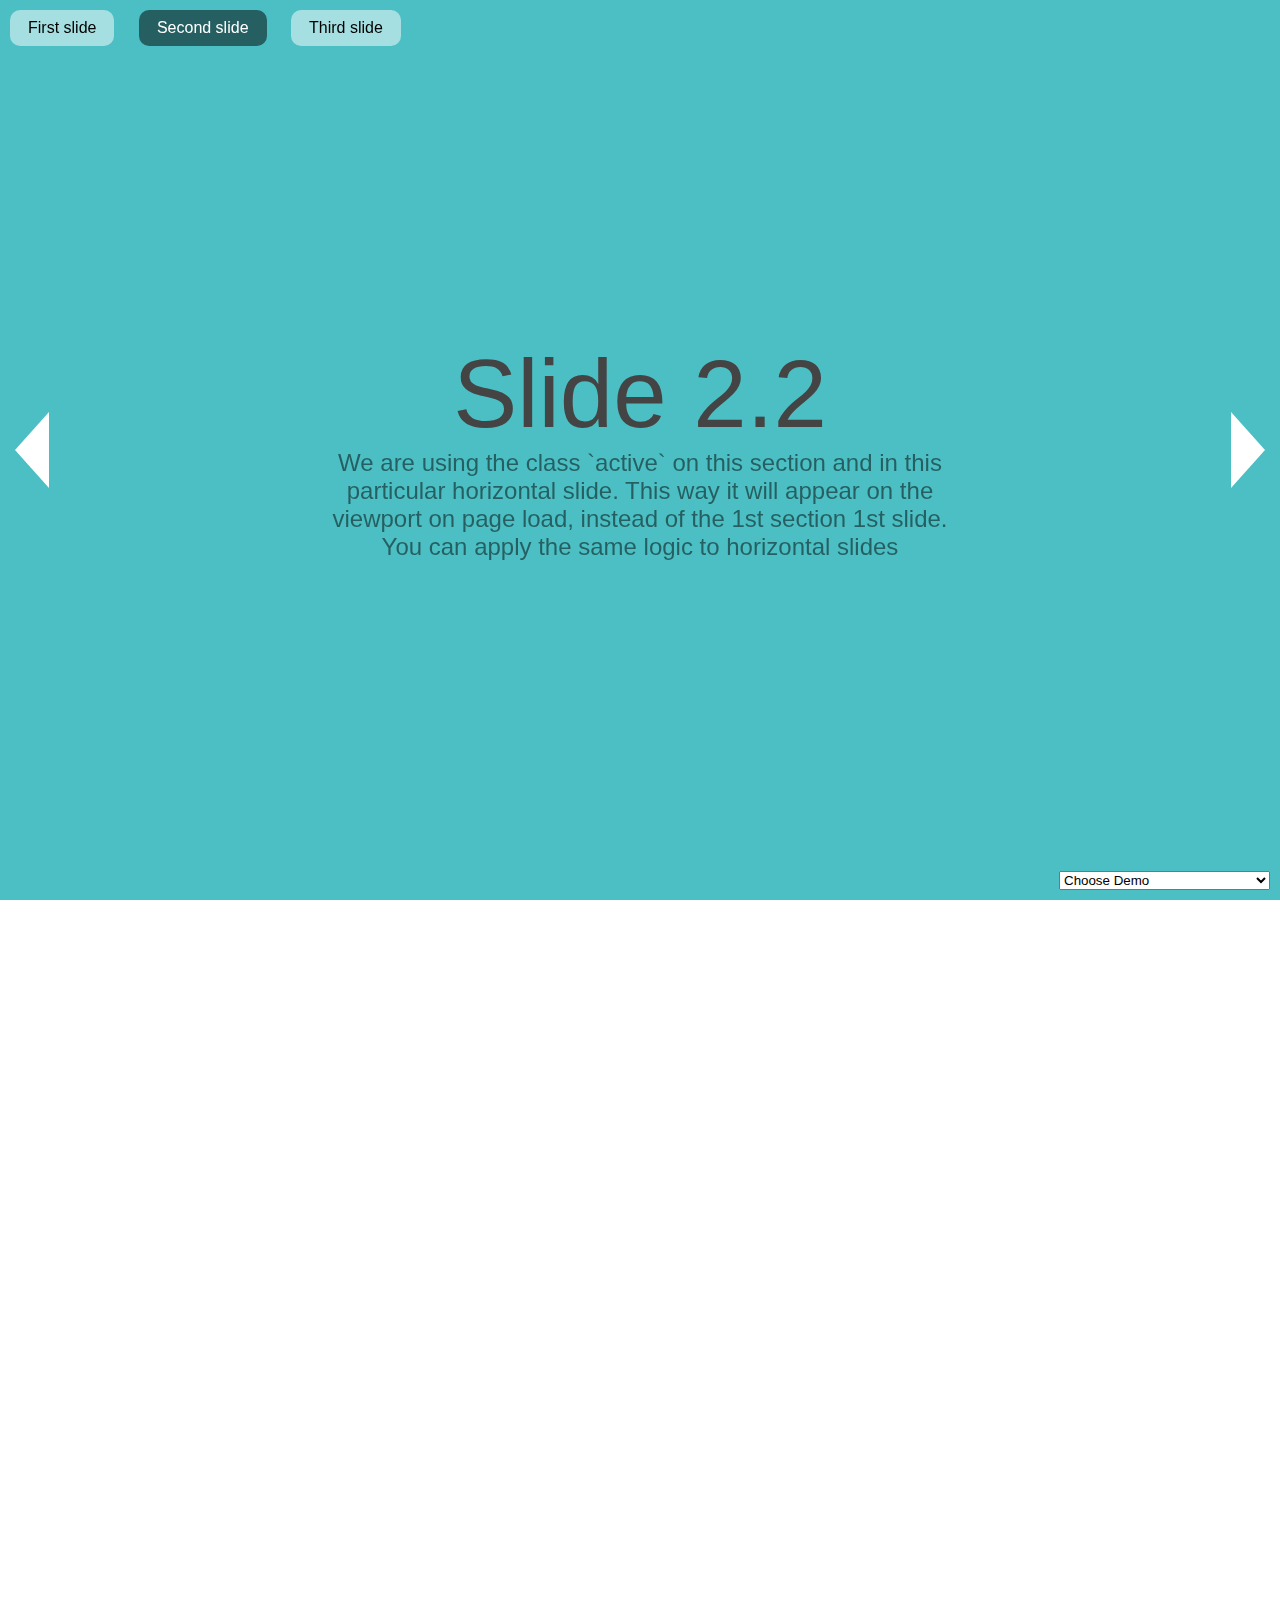
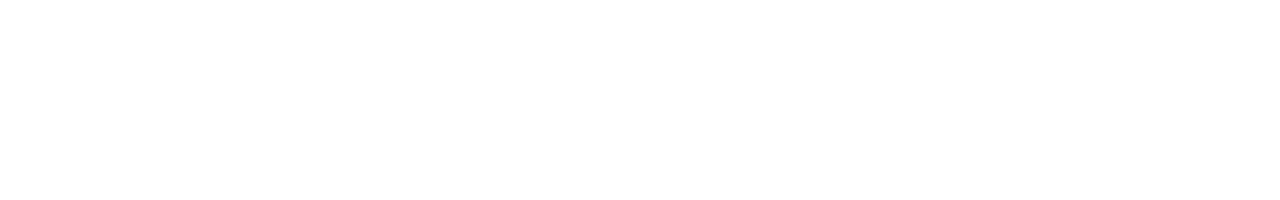
<file: assets/js/fullPage.js-master/examples/active-slide.html>
<!DOCTYPE html>
<html xmlns="http://www.w3.org/1999/xhtml">

<head>
    <meta http-equiv="Content-Type" content="text/html; charset=utf-8" />
    <title>Active Slide - fullPage.js</title>
    <meta name="author" content="Matthew Howell" />
    <meta name="description" content="fullPage continuous scrolling demo." />
    <meta name="keywords"  content="fullpage,jquery,demo,scroll,loop,continuous" />
    <meta name="Resource-type" content="Document" />


    <link rel="stylesheet" type="text/css" href="../dist/fullpage.css" />
    <link rel="stylesheet" type="text/css" href="examples.css" />

    <!--[if IE]>
        <script type="text/javascript">
             var console = { log: function() {} };
        </script>
    <![endif]-->
</head>
<body>

<ul id="menu">
    <li data-menuanchor="firstPage" class="active"><a href="#firstPage">First slide</a></li>
    <li data-menuanchor="secondPage"><a href="#secondPage">Second slide</a></li>
    <li data-menuanchor="3rdPage"><a href="#3rdPage">Third slide</a></li>
</ul>


<select id="demosMenu">
  <option selected>Choose Demo</option>
  <option id="jquery-adapter">jQuery adapter</option>
  <option id="active-slide">Active section and slide</option>
  <option id="auto-height">Auto height</option>
  <option id="autoplay-video-and-audio">Autoplay Video and Audio</option>
  <option id="backgrounds">Background images</option>
  <option id="backgrounds-fixed">Fixed fullscreen backgrounds</option>
  <option id="background-video">Background video</option>
  <option id="callbacks-v2-compatible">Callbacks version 2</option>
  <option id="callbacks-v3">Callbacks version 3</option>
  <option id="continuous-horizontal">Continuous horizontal</option>
  <option id="continuous-vertical">Continuous vertical</option>
  <option id="parallax">Parallax</option>
  <option id="css3">CSS3</option>
  <option id="drag-and-move">Drag And Move</option>
  <option id="easing">Easing</option>
  <option id="fading-effect">Fading Effect</option>
  <option id="fixed-headers">Fixed headers</option>
  <option id="gradient-backgrounds">Gradient backgrounds</option>
  <option id="interlocked-slides">Interlocked Slides</option>
  <option id="looping">Looping</option>
  <option id="methods">Methods</option>
  <option id="navigation-vertical">Vertical navigation dots</option>
  <option id="navigation-horizontal">Horizontal navigation dots</option>
  <option id="navigation-tooltips">Navigation tooltips</option>
  <option id="no-anchor">No anchor links</option>
  <option id="normal-scroll">Normal scrolling</option>
  <option id="normalScrollElements">Normal scroll elements</option>
  <option id="offset-sections">Offset sections</option>
  <option id="one-section">One single section</option>
  <option id="reset-sliders">Reset sliders</option>
  <option id="responsive-auto-height">Responsive Auto Height</option>
  <option id="responsive-height">Responsive Height</option>
  <option id="responsive-width">Responsive Width</option>
  <option id="responsive-slides">Responsive Slides</option>
  <option id="scrollBar">Scroll bar enabled</option>
  <option id="scroll-horizontally">Scroll horizontally</option>
  <option id="scrollOverflow">Scroll inside sections and slides</option>
  <option id="scrollOverflow-reset">ScrollOverflow Reset</option>
  <option id="lazy-load">Lazy load</option>
  <option id="scrolling-speed">Scrolling speed</option>
  <option id="trigger-animations">Trigger animations</option>
  <option id="vue-fullpage">Vue-fullpage component</option>
</select>

<div id="fullpage">
    <div class="section " id="section0">
        <h1>Section 1</h1>
    </div>
    <div class="section active" id="section1">
        <div class="slide" id="slide1">
            <div class="intro">
                <h1>Slide 2.1</h1>
                <iframe data-src="auto-height.html"></iframe>
            </div>
        </div>
        <div class="slide active" id="slide2">
            <div class="intro">
                <h1>Slide 2.2</h1>
                <p>
                    We are using the class `active` on this section and in this particular horizontal slide. This way it will appear on the viewport on page load, instead of the 1st section 1st slide.
                </p>
                <p>You can apply the same logic to horizontal slides</p>
            </div>
        </div>
        <div class="slide" id="slide3">
            <h1>Slide 2.3</h1>
        </div>

    </div>
    <div class="section" id="section2">
        <div class="intro">
            <h1>Section 3</h1>
        </div>
    </div>
</div>

<script type="text/javascript" src="../dist/fullpage.js"></script>
<script type="text/javascript" src="examples.js"></script>
<script type="text/javascript">
    var myFullpage = new fullpage('#fullpage', {
        sectionsColor: ['#1bbc9b', '#4BBFC3', '#7BAABE', 'whitesmoke', '#ccddff'],
        anchors: ['firstPage', 'secondPage', '3rdPage', '4thpage', 'lastPage'],
        menu: '#menu',
        lazyLoad: true
    });
</script>

</body>
</html>
</file>
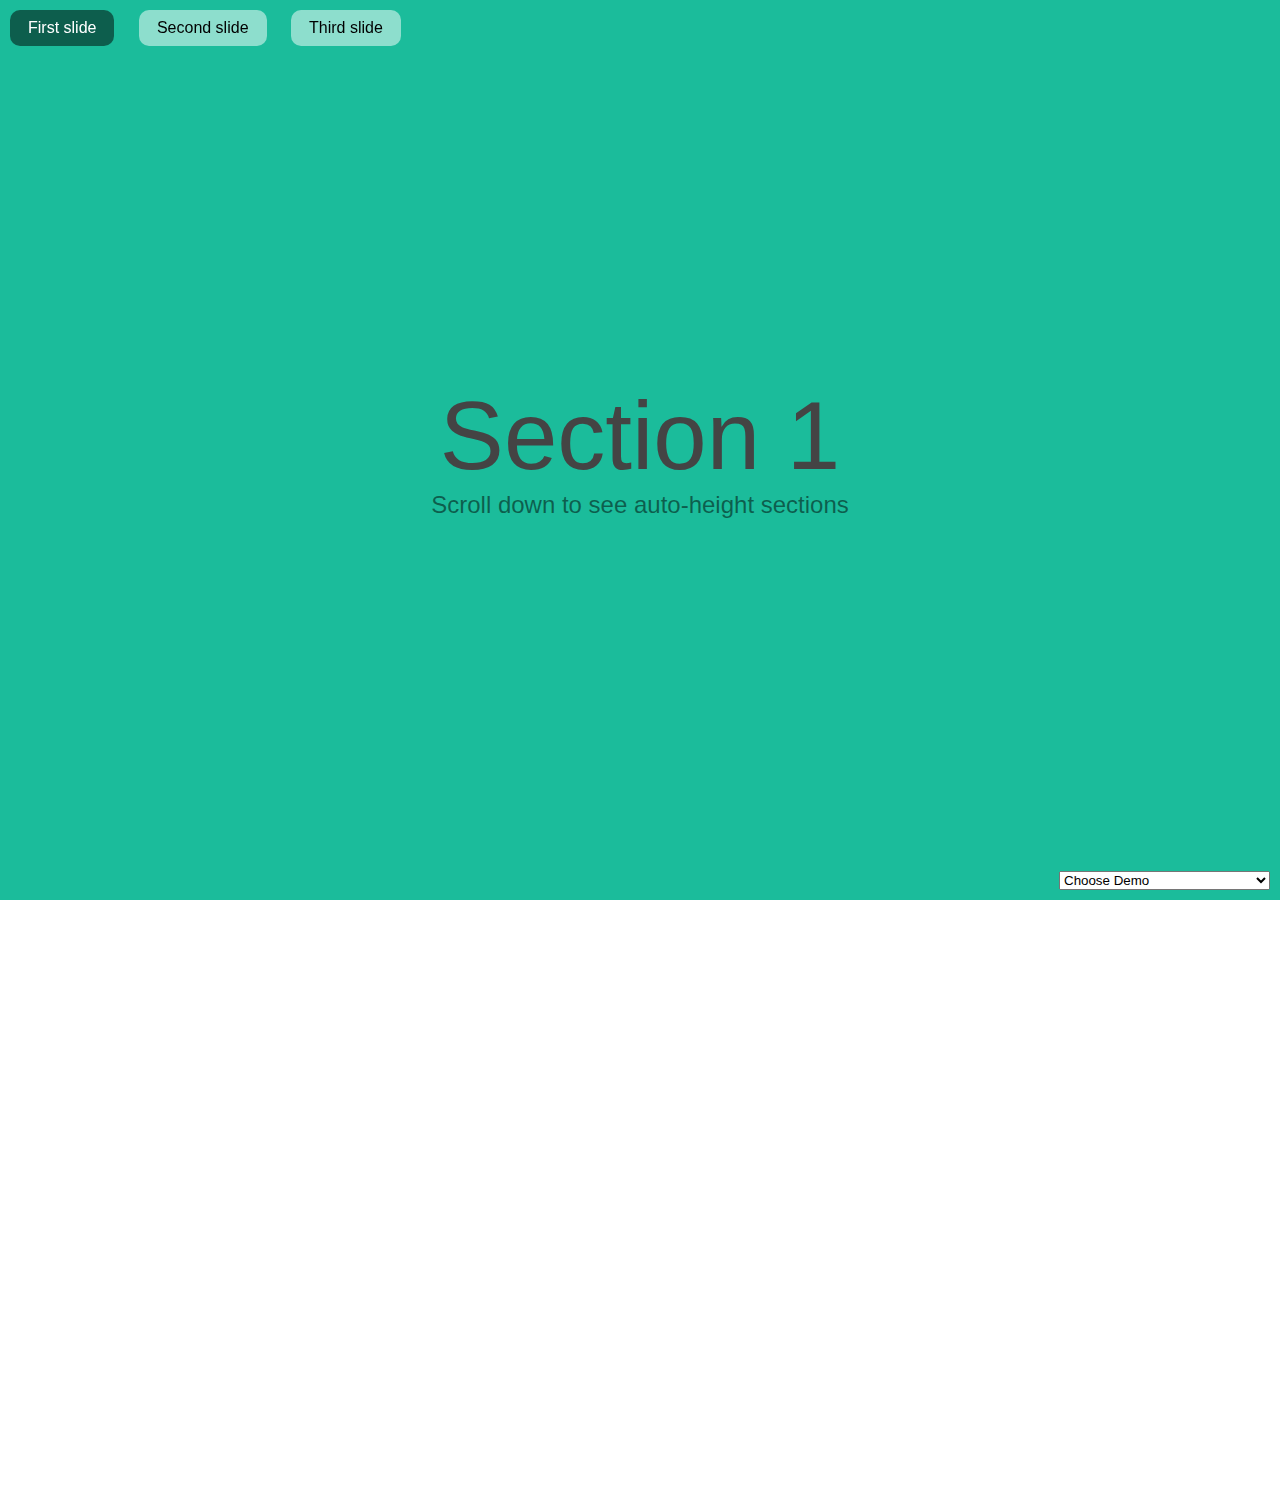
<file: assets/js/fullPage.js-master/examples/auto-height.html>
<!DOCTYPE html>
<html xmlns="http://www.w3.org/1999/xhtml">

<head>
    <meta http-equiv="Content-Type" content="text/html; charset=utf-8" />
    <title>Auto-height - fullPage.js</title>
    <meta name="author" content="Alvaro Trigo Lopez" />
    <meta name="description" content="fullPage auto-height example." />
    <meta name="keywords"  content="fullpage,jquery,demo,screen,fullscreen,auto-height,full-screen" />
    <meta name="Resource-type" content="Document" />


    <link rel="stylesheet" type="text/css" href="../dist/fullpage.css" />
    <link rel="stylesheet" type="text/css" href="examples.css" />

    <!--[if IE]>
        <script type="text/javascript">
             var console = { log: function() {} };
        </script>
    <![endif]-->

    <style>
      .myContent{
        height: 300px;
      }
    </style>

</head>
<body>

<select id="demosMenu">
  <option selected>Choose Demo</option>
  <option id="jquery-adapter">jQuery adapter</option>
  <option id="active-slide">Active section and slide</option>
  <option id="auto-height">Auto height</option>
  <option id="autoplay-video-and-audio">Autoplay Video and Audio</option>
  <option id="backgrounds">Background images</option>
  <option id="backgrounds-fixed">Fixed fullscreen backgrounds</option>
  <option id="background-video">Background video</option>
  <option id="callbacks-v2-compatible">Callbacks version 2</option>
  <option id="callbacks-v3">Callbacks version 3</option>
  <option id="continuous-horizontal">Continuous horizontal</option>
  <option id="continuous-vertical">Continuous vertical</option>
  <option id="parallax">Parallax</option>
  <option id="css3">CSS3</option>
  <option id="drag-and-move">Drag And Move</option>
  <option id="easing">Easing</option>
  <option id="fading-effect">Fading Effect</option>
  <option id="fixed-headers">Fixed headers</option>
  <option id="gradient-backgrounds">Gradient backgrounds</option>
  <option id="interlocked-slides">Interlocked Slides</option>
  <option id="looping">Looping</option>
  <option id="methods">Methods</option>
  <option id="navigation-vertical">Vertical navigation dots</option>
  <option id="navigation-horizontal">Horizontal navigation dots</option>
  <option id="navigation-tooltips">Navigation tooltips</option>
  <option id="no-anchor">No anchor links</option>
  <option id="normal-scroll">Normal scrolling</option>
  <option id="normalScrollElements">Normal scroll elements</option>
  <option id="offset-sections">Offset sections</option>
  <option id="one-section">One single section</option>
  <option id="reset-sliders">Reset sliders</option>
  <option id="responsive-auto-height">Responsive Auto Height</option>
  <option id="responsive-height">Responsive Height</option>
  <option id="responsive-width">Responsive Width</option>
  <option id="responsive-slides">Responsive Slides</option>
  <option id="scrollBar">Scroll bar enabled</option>
  <option id="scroll-horizontally">Scroll horizontally</option>
  <option id="scrollOverflow">Scroll inside sections and slides</option>
  <option id="scrollOverflow-reset">ScrollOverflow Reset</option>
  <option id="lazy-load">Lazy load</option>
  <option id="scrolling-speed">Scrolling speed</option>
  <option id="trigger-animations">Trigger animations</option>
  <option id="vue-fullpage">Vue-fullpage component</option>
</select>


<ul id="menu">
  <li data-menuanchor="anchor1"><a href="#anchor1">First slide</a></li>
  <li data-menuanchor="anchor2"><a href="#anchor2">Second slide</a></li>
  <li data-menuanchor="anchor3"><a href="#anchor3">Third slide</a></li>
</ul>

<div id="fullpage">
    <div class="section" id="section0">
        <div class="intro">
          <h1>Section 1</h1>
          <p>Scroll down to see auto-height sections</p>
        </div>
    </div>
    <div class="section fp-auto-height" id="section1">
        <div class="slide" id="slide1">
          <div class="myContent">
              <h1>Section 2</h1>
            </div>
        </div>
        <div class="slide" id="slide2">
            <h1>Section 2.2</h1>
        </div>
    </div>
    <div class="section fp-auto-height" id="section2">
        <div class="myContent">
          <h1>Section 3</h1>
        </div>
    </div>
</div>

<script type="text/javascript" src="../dist/fullpage.js"></script>
<script type="text/javascript" src="examples.js"></script>

<script type="text/javascript">
  var myFullpage = new fullpage('#fullpage', {
      verticalCentered: true,
      anchors: ['anchor1', 'anchor2', 'anchor3'],
      menu: '#menu',
      sectionsColor: ['#1bbc9b', '#4BBFC3', '#7BAABE']
  });
</script>
</body>
</html>
</file>
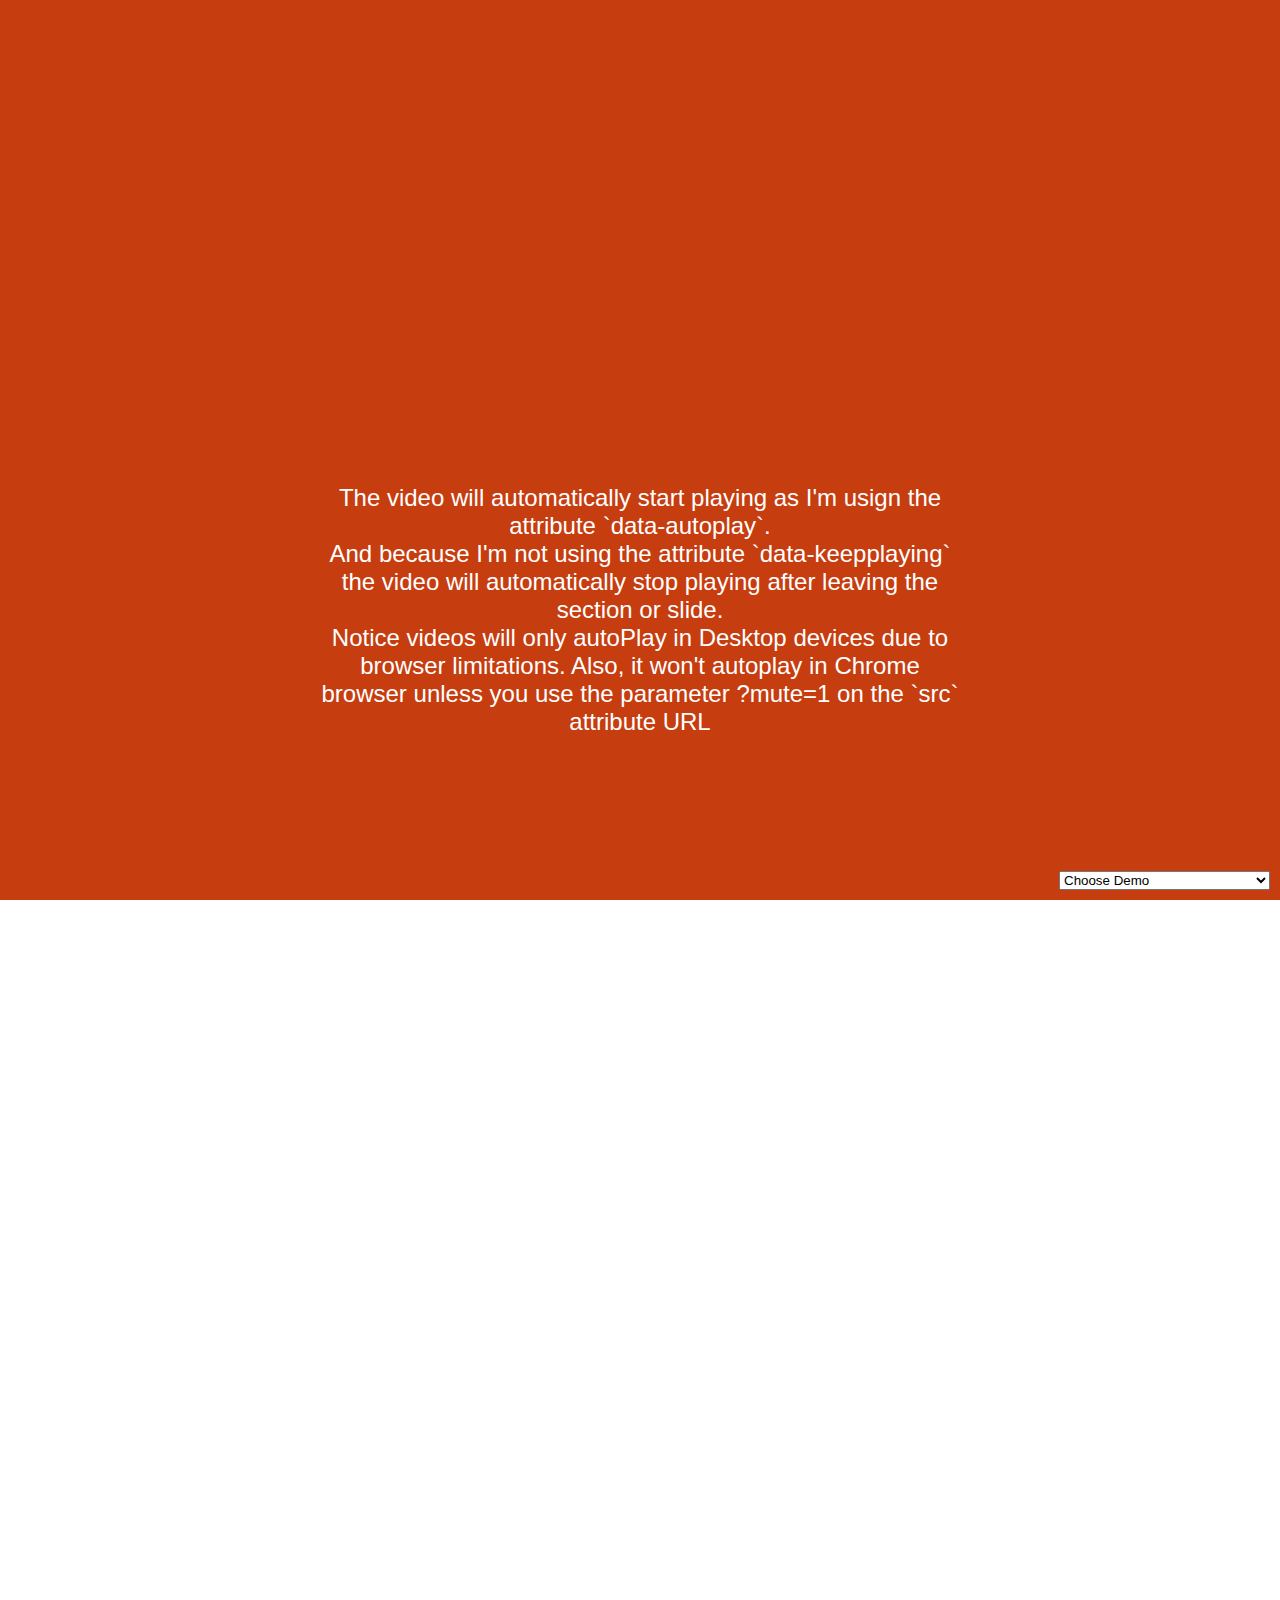
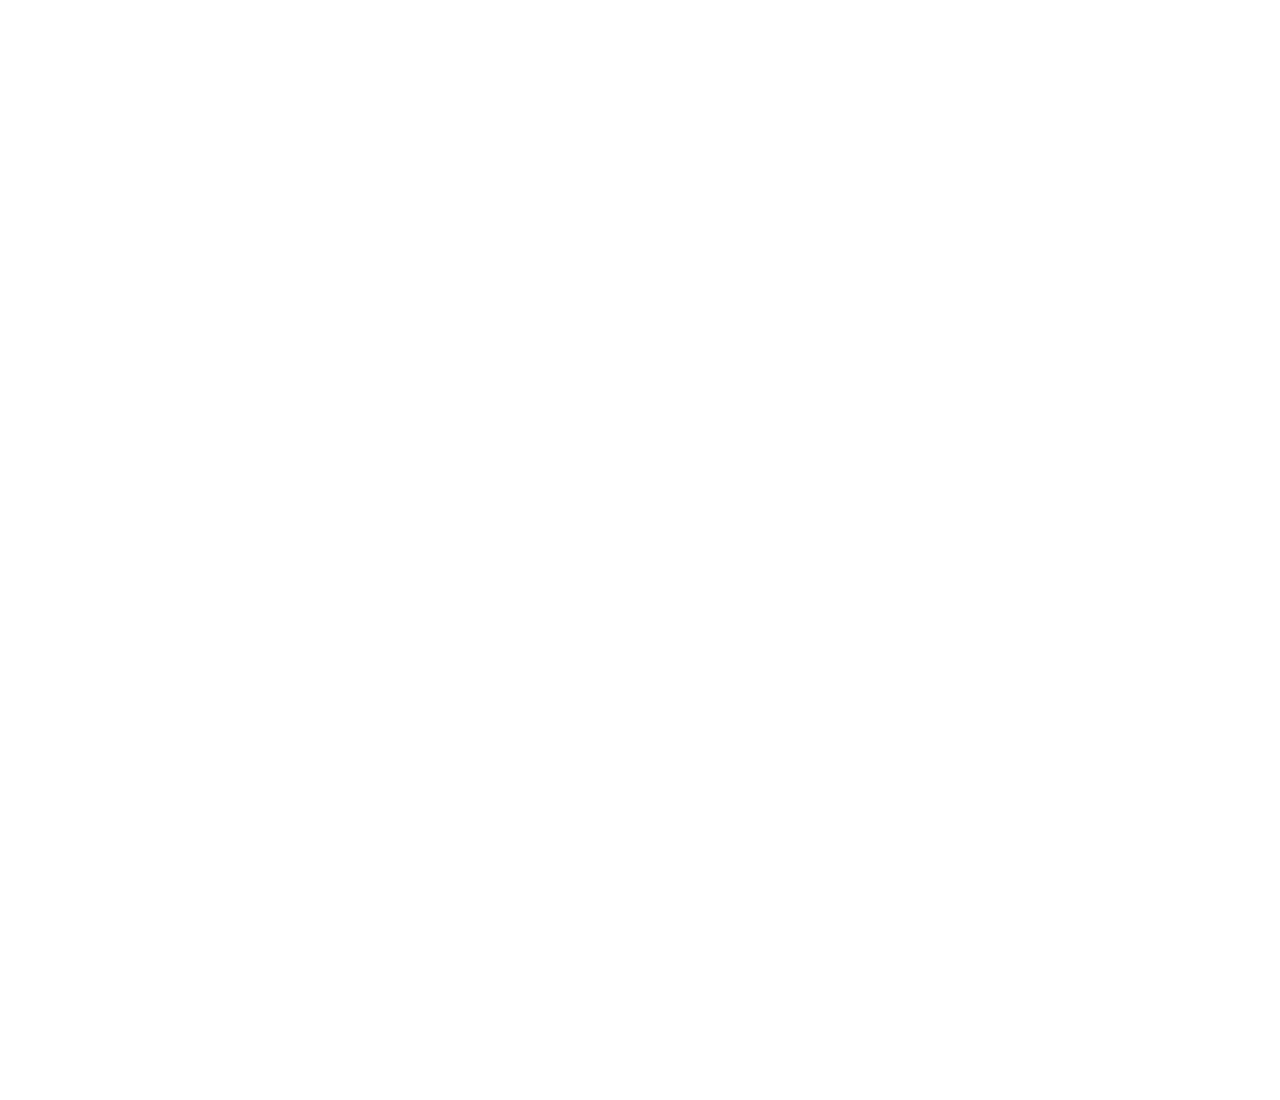
<file: assets/js/fullPage.js-master/examples/autoplay-video-and-audio.html>
<!DOCTYPE html>
<html xmlns="http://www.w3.org/1999/xhtml">

<head>
    <meta http-equiv="Content-Type" content="text/html; charset=utf-8" />
    <title>Autoplay / pause media - fullPage.js</title>
    <meta name="author" content="Alvaro Trigo Lopez" />
    <meta name="description" content="fullPage full-screen autoplay videos and audio." />
    <meta name="keywords"  content="fullpage,jquery,demo,autoplay,video,audio,html5,paluse" />
    <meta name="Resource-type" content="Document" />

    <link rel="stylesheet" type="text/css" href="../dist/fullpage.css" />
    <link rel="stylesheet" type="text/css" href="examples.css" />
    <style>
    .intro p{
        color: #fff;
    }
    </style>

    <!--[if IE]>
        <script type="text/javascript">
             var console = { log: function() {} };
        </script>
    <![endif]-->
</head>
<body>

<select id="demosMenu">
  <option selected>Choose Demo</option>
  <option id="jquery-adapter">jQuery adapter</option>
  <option id="active-slide">Active section and slide</option>
  <option id="auto-height">Auto height</option>
  <option id="autoplay-video-and-audio">Autoplay Video and Audio</option>
  <option id="backgrounds">Background images</option>
  <option id="backgrounds-fixed">Fixed fullscreen backgrounds</option>
  <option id="background-video">Background video</option>
  <option id="callbacks-v2-compatible">Callbacks version 2</option>
  <option id="callbacks-v3">Callbacks version 3</option>
  <option id="continuous-horizontal">Continuous horizontal</option>
  <option id="continuous-vertical">Continuous vertical</option>
  <option id="parallax">Parallax</option>
  <option id="css3">CSS3</option>
  <option id="drag-and-move">Drag And Move</option>
  <option id="easing">Easing</option>
  <option id="fading-effect">Fading Effect</option>
  <option id="fixed-headers">Fixed headers</option>
  <option id="gradient-backgrounds">Gradient backgrounds</option>
  <option id="interlocked-slides">Interlocked Slides</option>
  <option id="looping">Looping</option>
  <option id="methods">Methods</option>
  <option id="navigation-vertical">Vertical navigation dots</option>
  <option id="navigation-horizontal">Horizontal navigation dots</option>
  <option id="navigation-tooltips">Navigation tooltips</option>
  <option id="no-anchor">No anchor links</option>
  <option id="normal-scroll">Normal scrolling</option>
  <option id="normalScrollElements">Normal scroll elements</option>
  <option id="offset-sections">Offset sections</option>
  <option id="one-section">One single section</option>
  <option id="reset-sliders">Reset sliders</option>
  <option id="responsive-auto-height">Responsive Auto Height</option>
  <option id="responsive-height">Responsive Height</option>
  <option id="responsive-width">Responsive Width</option>
  <option id="responsive-slides">Responsive Slides</option>
  <option id="scrollBar">Scroll bar enabled</option>
  <option id="scroll-horizontally">Scroll horizontally</option>
  <option id="scrollOverflow">Scroll inside sections and slides</option>
  <option id="scrollOverflow-reset">ScrollOverflow Reset</option>
  <option id="lazy-load">Lazy load</option>
  <option id="scrolling-speed">Scrolling speed</option>
  <option id="trigger-animations">Trigger animations</option>
  <option id="vue-fullpage">Vue-fullpage component</option>
</select>


<div id="fullpage">
    <div class="section intro">
      <iframe width="560" height="315" src="https://www.youtube.com/embed/qiCVPpI9l3M?mute=1" frameborder="0" allowfullscreen data-autoplay></iframe>
      <p>
        The video will automatically start playing as I'm usign the attribute `data-autoplay`.
      </p>
      <p>
        And because I'm not using the attribute `data-keepplaying` the video will automatically stop playing after leaving the section or slide.
      </p>
      <p>
        Notice videos will only autoPlay in Desktop devices due to browser limitations. Also, it won't autoplay in Chrome browser unless you use the parameter ?mute=1 on the `src` attribute URL
      </p>
    </div>
    <div class="section">
        <div class="slide">
          <h1>HTML 5 videos</h1>
          <video loop muted controls="false" data-autoplay>
            <source src="http://www.w3schools.com/html/mov_bbb.mp4" type="video/mp4">
            <source src="http://www.w3schools.com/html/mov_bbb.ogg" type="video/ogg">
          </video>
        </div>
        <div class="slide intro">
          <h1>In slides!</h1>
          <iframe width="560" height="315" src="https://www.youtube.com/embed/qiCVPpI9l3M" frameborder="0" allowfullscreen data-autoplay></iframe>
        </div>
    </div>
    <div class="section">
      <h1>Audio</h1>
      <audio controls="" data-autoplay>
          <source src="imgs/horse.ogg" type="audio/ogg">
          <source src="imgs/horse.mp3" type="audio/mpeg">
          Your browser does not support the audio element.
      </audio>
    </div>
</div>

<script type="text/javascript" src="../dist/fullpage.js"></script>
<script type="text/javascript" src="examples.js"></script>

<script type="text/javascript">
    var myFullpage = new fullpage('#fullpage', {
        sectionsColor: ['#C63D0F', '#1BBC9B', '#7E8F7C'],
        anchors: ['firstPage', 'secondPage', '3rdPage']
    });
</script>

</body>
</html>
</file>
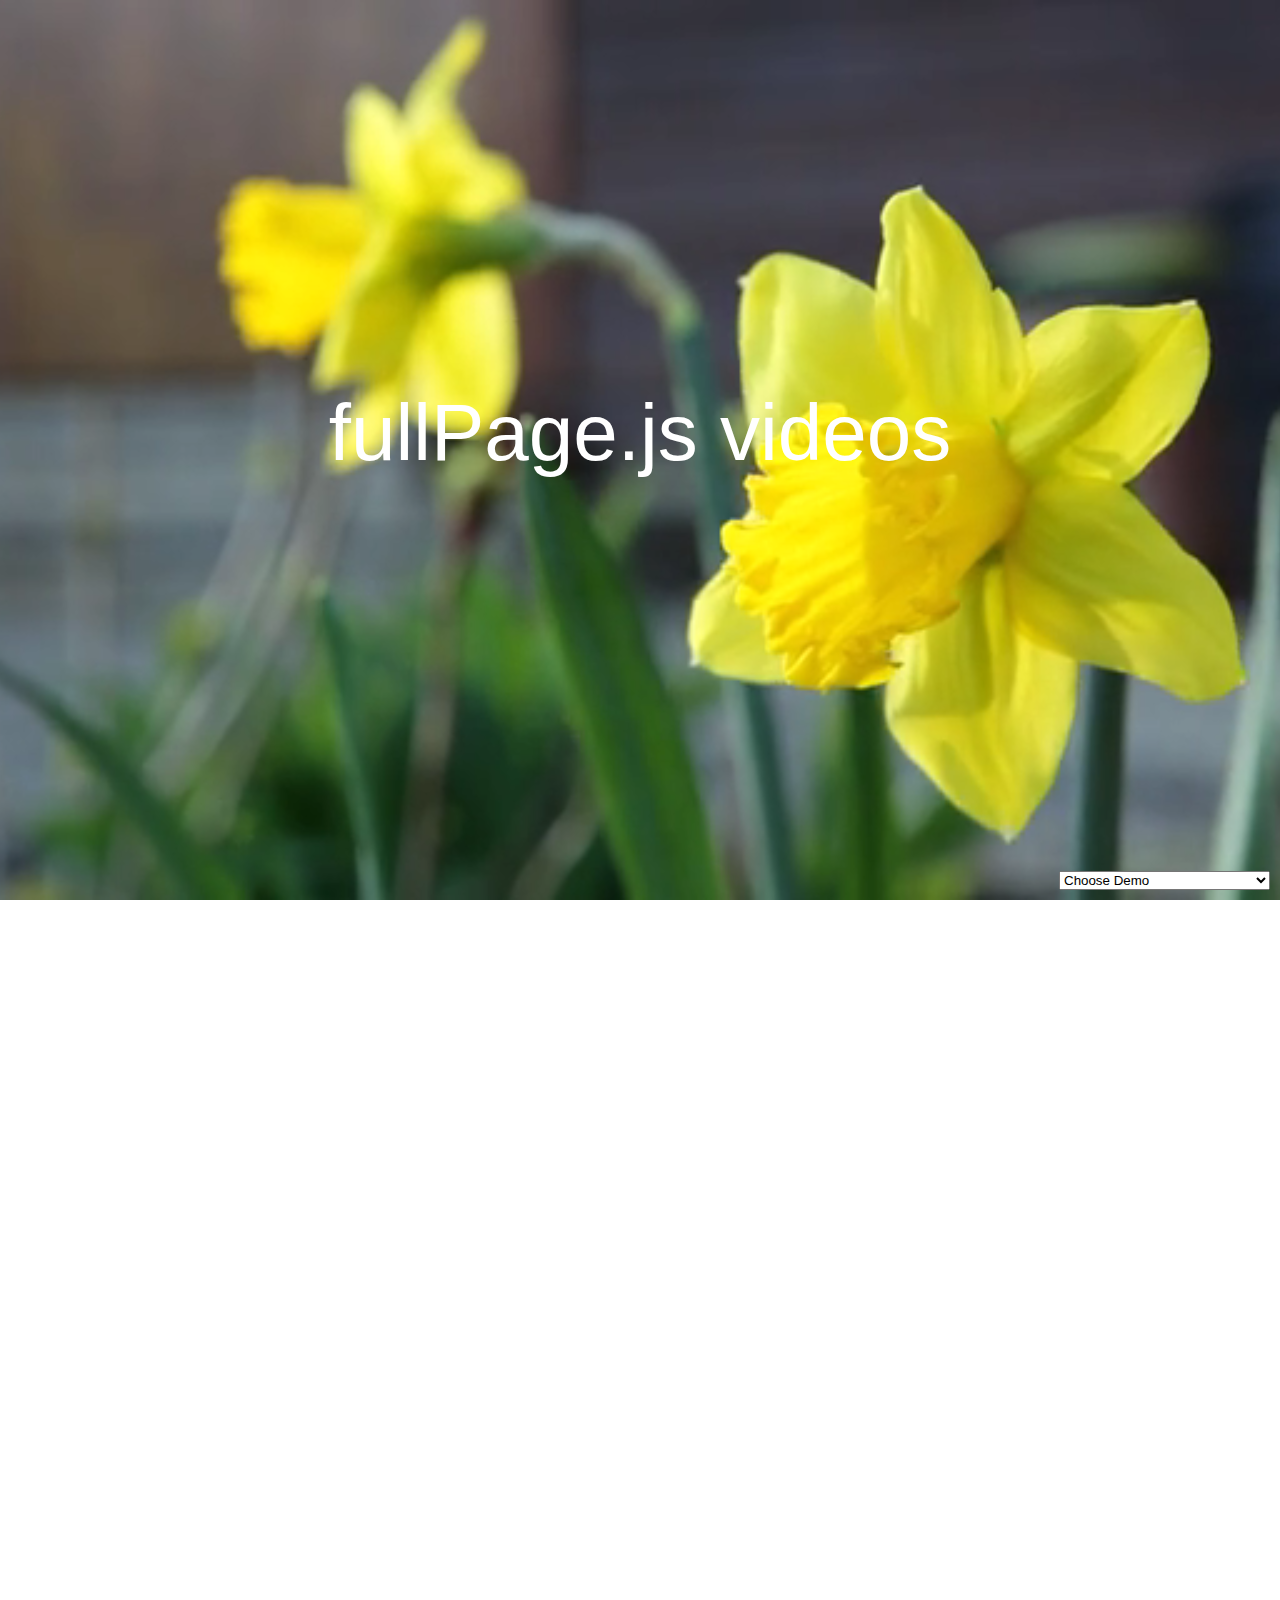
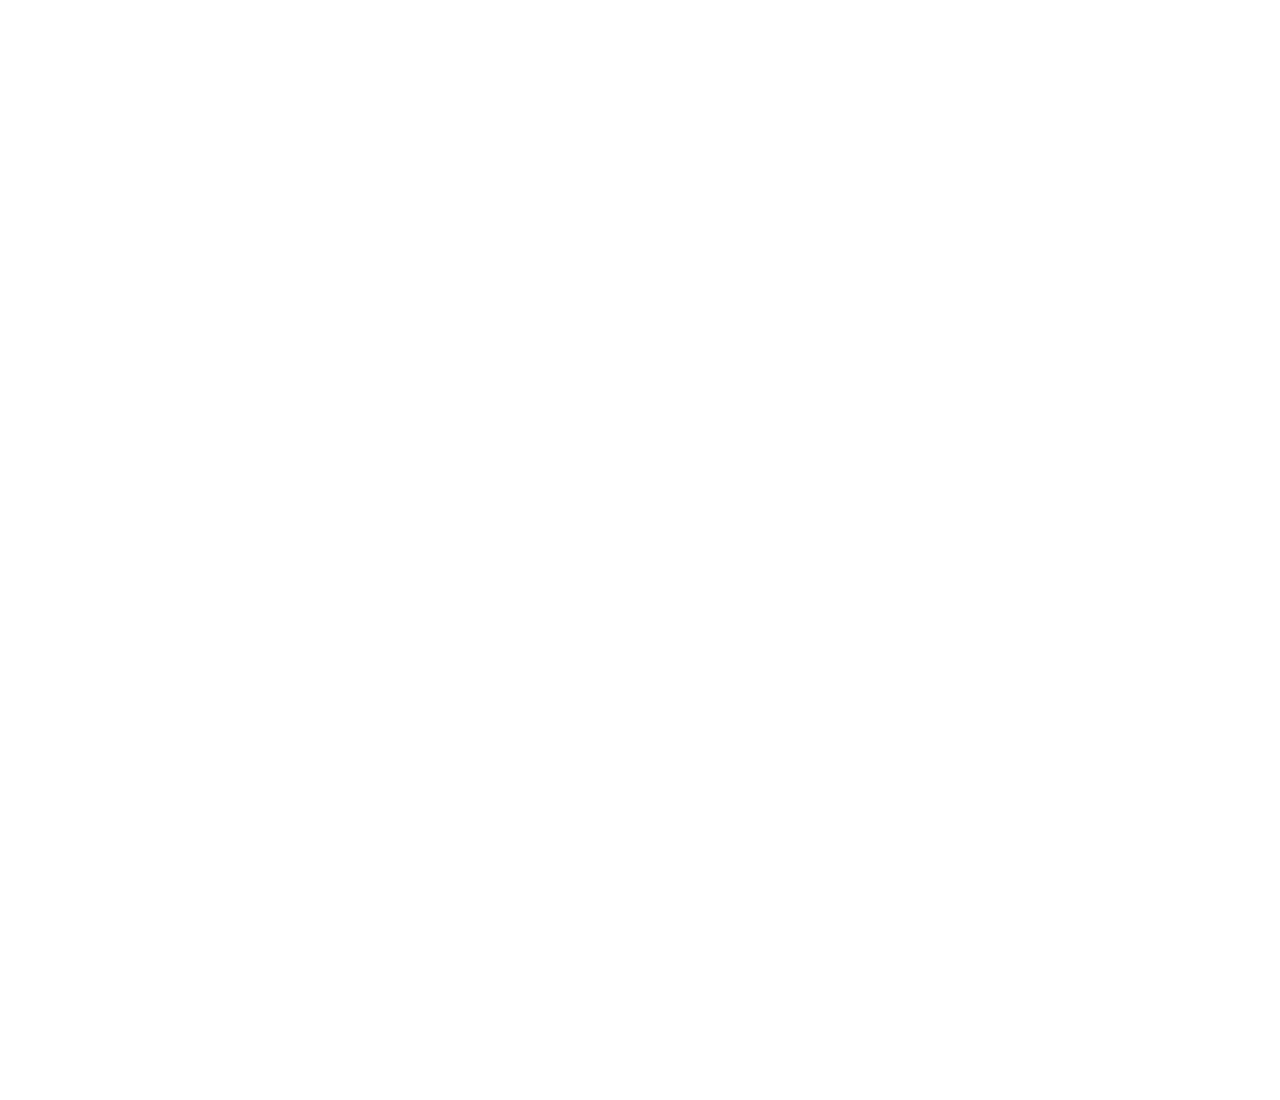
<file: assets/js/fullPage.js-master/examples/background-video.html>
<!DOCTYPE html>
<html xmlns="http://www.w3.org/1999/xhtml">

<head>
	<meta http-equiv="Content-Type" content="text/html; charset=utf-8" />
	<title>Background video - fullPage.js</title>
	<meta name="author" content="Alvaro Trigo Lopez" />
    <meta name="description" content="fullPage full-screen background videos." />
    <meta name="keywords"  content="fullpage,jquery,demo,screen,fullscreen,video,full-screen" />
	<meta name="Resource-type" content="Document" />


	<link rel="stylesheet" type="text/css" href="../dist/fullpage.css" />
	<link rel="stylesheet" type="text/css" href="examples.css" />
	<style>

	/* Style for our header texts
	* --------------------------------------- */
	h1{
		font-size: 5em;
		font-family: arial,helvetica;
		color: #fff;
		margin:0;
		padding:0;
	}

	/* Centered texts in each section
	* --------------------------------------- */
	.section{
		text-align:center;
		overflow: hidden;
	}

	#myVideo{
		position: absolute;
		right: 0;
		bottom: 0;
		top:0;
		right:0;
		width: 100%;
		height: 100%;
		background-size: 100% 100%;
 		background-color: black; /* in case the video doesn't fit the whole page*/
  		background-image: /* our video */;
  		background-position: center center;
  		background-size: contain;
   		object-fit: cover; /*cover video background */
   		z-index:3;
	}



	/* Layer with position absolute in order to have it over the video
	* --------------------------------------- */
	#section0 .layer{
		position: absolute;
		z-index: 4;
		width: 100%;
		left: 0;
		top: 43%;

		/*
		* Preventing flicker on some browsers
		* See http://stackoverflow.com/a/36671466/1081396  or issue #183
		*/
		-webkit-transform: translate3d(0,0,0);
		-ms-transform: translate3d(0,0,0);
		transform: translate3d(0,0,0);
	}

	/*solves problem with overflowing video in Mac with Chrome */
	#section0{
		overflow: hidden;
	}


	/* Bottom menu
	* --------------------------------------- */
	#infoMenu li a {
		color: #fff;
	}


	/* Hiding video controls
	* See: https://css-tricks.com/custom-controls-in-html5-video-full-screen/
	* --------------------------------------- */
	video::-webkit-media-controls {
	  display:none !important;
	}

	</style>

	<!--[if IE]>
		<script type="text/javascript">
			 var console = { log: function() {} };
		</script>
	<![endif]-->
</head>
<body>

<select id="demosMenu">
  <option selected>Choose Demo</option>
  <option id="jquery-adapter">jQuery adapter</option>
  <option id="active-slide">Active section and slide</option>
  <option id="auto-height">Auto height</option>
  <option id="autoplay-video-and-audio">Autoplay Video and Audio</option>
  <option id="backgrounds">Background images</option>
  <option id="backgrounds-fixed">Fixed fullscreen backgrounds</option>
  <option id="background-video">Background video</option>
  <option id="callbacks-v2-compatible">Callbacks version 2</option>
  <option id="callbacks-v3">Callbacks version 3</option>
  <option id="continuous-horizontal">Continuous horizontal</option>
  <option id="continuous-vertical">Continuous vertical</option>
  <option id="parallax">Parallax</option>
  <option id="css3">CSS3</option>
  <option id="drag-and-move">Drag And Move</option>
  <option id="easing">Easing</option>
  <option id="fading-effect">Fading Effect</option>
  <option id="fixed-headers">Fixed headers</option>
  <option id="gradient-backgrounds">Gradient backgrounds</option>
  <option id="interlocked-slides">Interlocked Slides</option>
  <option id="looping">Looping</option>
  <option id="methods">Methods</option>
  <option id="navigation-vertical">Vertical navigation dots</option>
  <option id="navigation-horizontal">Horizontal navigation dots</option>
  <option id="navigation-tooltips">Navigation tooltips</option>
  <option id="no-anchor">No anchor links</option>
  <option id="normal-scroll">Normal scrolling</option>
  <option id="normalScrollElements">Normal scroll elements</option>
  <option id="offset-sections">Offset sections</option>
  <option id="one-section">One single section</option>
  <option id="reset-sliders">Reset sliders</option>
  <option id="responsive-auto-height">Responsive Auto Height</option>
  <option id="responsive-height">Responsive Height</option>
  <option id="responsive-width">Responsive Width</option>
  <option id="responsive-slides">Responsive Slides</option>
  <option id="scrollBar">Scroll bar enabled</option>
  <option id="scroll-horizontally">Scroll horizontally</option>
  <option id="scrollOverflow">Scroll inside sections and slides</option>
  <option id="scrollOverflow-reset">ScrollOverflow Reset</option>
  <option id="lazy-load">Lazy load</option>
  <option id="scrolling-speed">Scrolling speed</option>
  <option id="trigger-animations">Trigger animations</option>
  <option id="vue-fullpage">Vue-fullpage component</option>
</select>

<div id="fullpage">
	<div class="section " id="section0">
		<video id="myVideo" loop muted data-autoplay>
			<source src="imgs/flowers.mp4" type="video/mp4">
			<source src="imgs/flowers.webm" type="video/webm">
		</video>
		<div class="layer">
			<h1>fullPage.js videos</h1>
		</div>
	</div>
	<div class="section" id="section1">
	    <div class="slide" id="slide1"><h1>Slide Backgrounds</h1></div>
	    <div class="slide" id="slide2"><h1>Totally customizable</h1></div>
	</div>
	<div class="section" id="section2"><h1>Lovely images <br />for a lovely page</h1></div>
</div>

<script type="text/javascript" src="../dist/fullpage.js"></script>
<script type="text/javascript" src="examples.js"></script>

<script type="text/javascript">
    var myFullpage = new fullpage('#fullpage', {
        verticalCentered: true,
        sectionsColor: ['#1bbc9b', '#4BBFC3', '#7BAABE']
    });
</script>

</body>
</html>
</file>
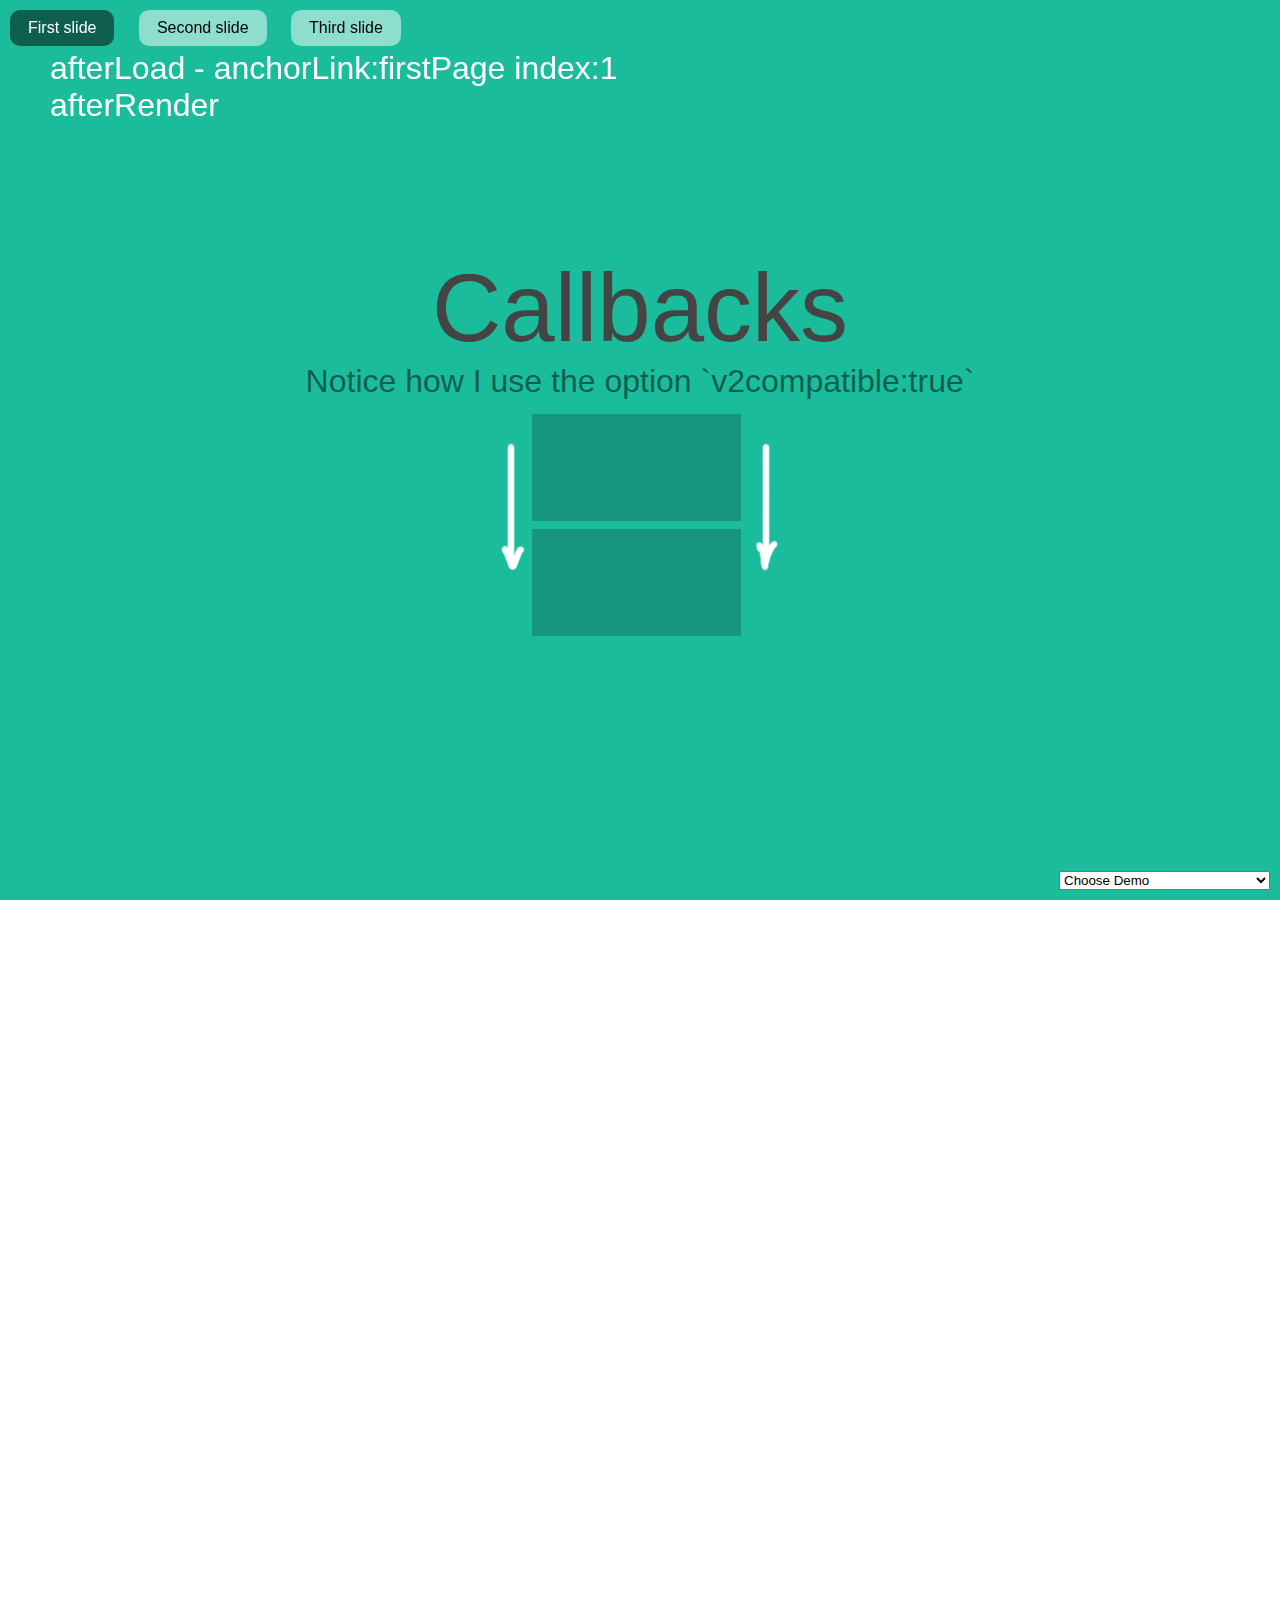
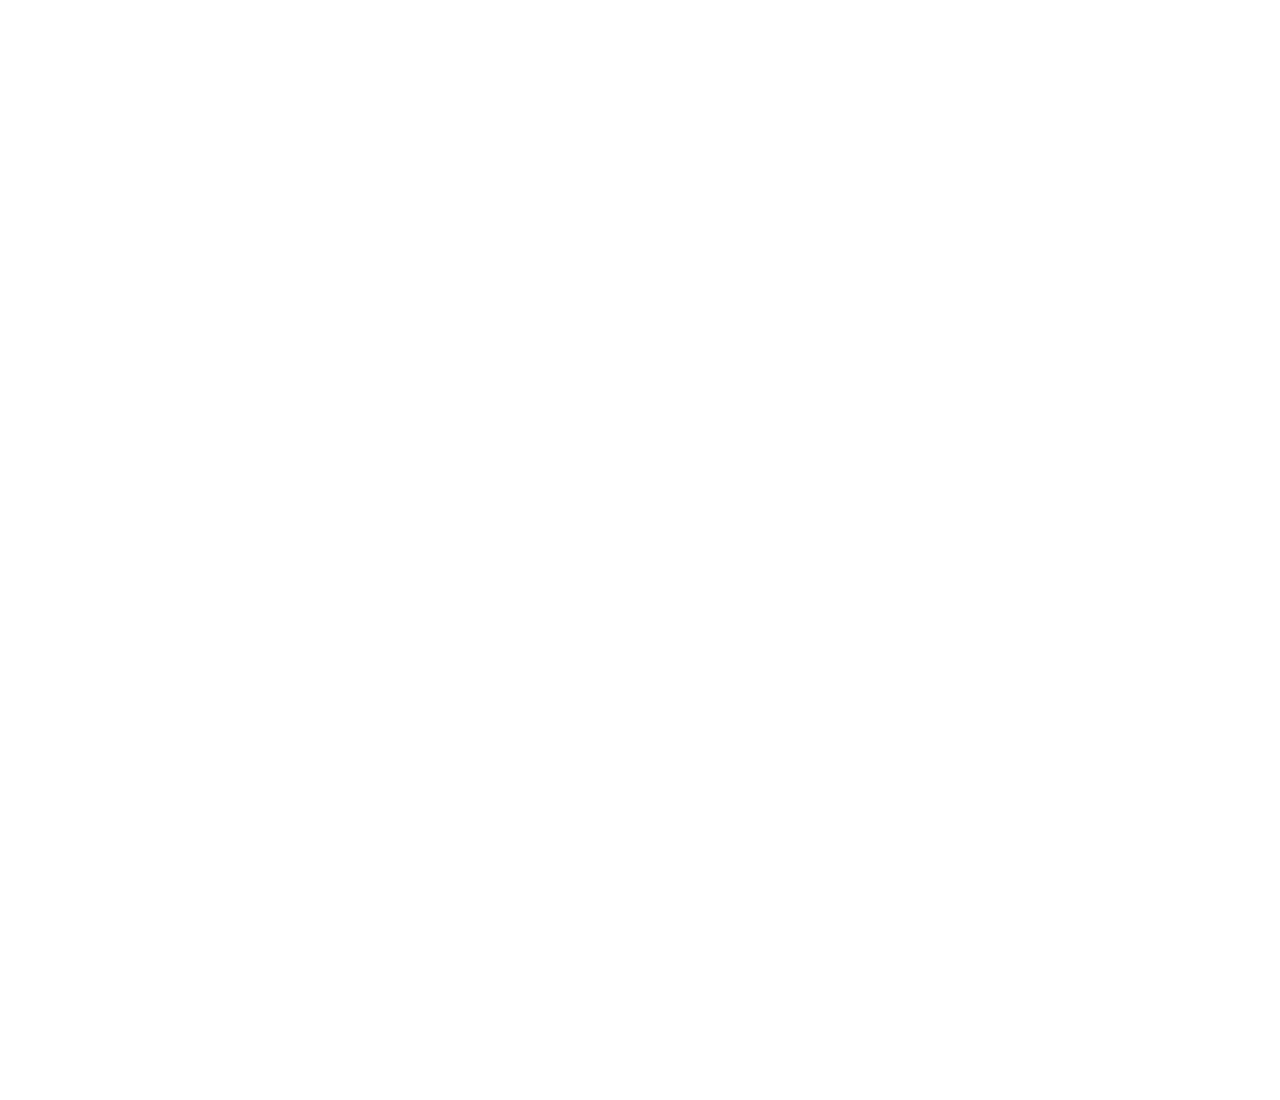
<file: assets/js/fullPage.js-master/examples/callbacks-v2-compatible.html>
<!DOCTYPE html>
<html xmlns="http://www.w3.org/1999/xhtml">

<head>
	<meta http-equiv="Content-Type" content="text/html; charset=utf-8" />
	<title>Callback function - fullPage.js</title>
	<meta name="author" content="Alvaro Trigo Lopez" />
	<meta name="description" content="fullPage callback function." />
	<meta name="keywords"  content="fullpage,jquery,demo,callback,function,event" />
	<meta name="Resource-type" content="Document" />


	<link rel="stylesheet" type="text/css" href="../dist/fullpage.css" />
	<link rel="stylesheet" type="text/css" href="examples.css" />

	<!--[if IE]>
		<script type="text/javascript">
			 var console = { log: function() {} };
		</script>
	<![endif]-->
</head>
<body>

<div style="position:fixed;top:50px;left:50px;color:white;z-index:999;" id="callbacksDiv"></div>


<ul id="menu">
	<li data-menuanchor="firstPage"><a href="#firstPage">First slide</a></li>
	<li data-menuanchor="secondPage"><a href="#secondPage">Second slide</a></li>
	<li data-menuanchor="3rdPage"><a href="#3rdPage">Third slide</a></li>
</ul>

<select id="demosMenu">
  <option selected>Choose Demo</option>
  <option id="jquery-adapter">jQuery adapter</option>
  <option id="active-slide">Active section and slide</option>
  <option id="auto-height">Auto height</option>
  <option id="autoplay-video-and-audio">Autoplay Video and Audio</option>
  <option id="backgrounds">Background images</option>
  <option id="backgrounds-fixed">Fixed fullscreen backgrounds</option>
  <option id="background-video">Background video</option>
  <option id="callbacks-v2-compatible">Callbacks version 2</option>
  <option id="callbacks-v3">Callbacks version 3</option>
  <option id="continuous-horizontal">Continuous horizontal</option>
  <option id="continuous-vertical">Continuous vertical</option>
  <option id="parallax">Parallax</option>
  <option id="css3">CSS3</option>
  <option id="drag-and-move">Drag And Move</option>
  <option id="easing">Easing</option>
  <option id="fading-effect">Fading Effect</option>
  <option id="fixed-headers">Fixed headers</option>
  <option id="gradient-backgrounds">Gradient backgrounds</option>
  <option id="interlocked-slides">Interlocked Slides</option>
  <option id="looping">Looping</option>
  <option id="methods">Methods</option>
  <option id="navigation-vertical">Vertical navigation dots</option>
  <option id="navigation-horizontal">Horizontal navigation dots</option>
  <option id="navigation-tooltips">Navigation tooltips</option>
  <option id="no-anchor">No anchor links</option>
  <option id="normal-scroll">Normal scrolling</option>
  <option id="normalScrollElements">Normal scroll elements</option>
  <option id="offset-sections">Offset sections</option>
  <option id="one-section">One single section</option>
  <option id="reset-sliders">Reset sliders</option>
  <option id="responsive-auto-height">Responsive Auto Height</option>
  <option id="responsive-height">Responsive Height</option>
  <option id="responsive-width">Responsive Width</option>
  <option id="responsive-slides">Responsive Slides</option>
  <option id="scrollBar">Scroll bar enabled</option>
  <option id="scroll-horizontally">Scroll horizontally</option>
  <option id="scrollOverflow">Scroll inside sections and slides</option>
  <option id="scrollOverflow-reset">ScrollOverflow Reset</option>
  <option id="lazy-load">Lazy load</option>
  <option id="scrolling-speed">Scrolling speed</option>
  <option id="trigger-animations">Trigger animations</option>
  <option id="vue-fullpage">Vue-fullpage component</option>
</select>


<div id="fullpage">
	<div class="section " id="section0">
		<h1>Callbacks</h1>
		<p>Notice how I use the option `v2compatible:true`</p>
		<img src="imgs/fullPage.png" alt="fullPage" />
	</div>
	<div class="section" id="section1">
		<div class="slide">
			<div class="intro">
				<h1>Feel free</h1>
				<p>All the callbacks you need to do whatever you need.</p>
				<p>Just what you would expect.</p>
			</div>
		</div>
		<div class="slide">
			<h1>Slide 2</h1>
		</div>
	</div>
	<div class="section" id="section2">
		<div class="intro">
			<h1>Ideal for animations</h1>
			<p>Total control over your website.</p>
		</div>
	</div>
</div>

<script type="text/javascript" src="../dist/fullpage.js"></script>
<script type="text/javascript" src="examples.js"></script>
<script type="text/javascript">
    var deleteLog = false;

    var myFullpage = new fullpage('#fullpage', {
        v2compatible: true,
        sectionsColor: ['#1bbc9b', '#4BBFC3', '#7BAABE', 'whitesmoke', '#ccddff'],
        anchors: ['firstPage', 'secondPage', '3rdPage', '4thpage', 'lastPage'],
        menu: '#menu',
        onLeave: function(index, nextIndex, direction){
            if(deleteLog){
                document.getElementById('callbacksDiv').innerHTML = '';
            }
            document.getElementById('callbacksDiv').innerHTML += '<p>onLeave - index:' + index + ' nextIndex:' + nextIndex + ' direction:' + direction + '</p>';

            console.log("onLeave--" + "index: " + index + " nextIndex: " + nextIndex + " direction: " +  direction);
        },
        onSlideLeave: function(anchorLink, index, slideIndex, direction, nextSlideIndex){
            if(deleteLog){
                document.getElementById('callbacksDiv').innerHTML = '';
            }
            document.getElementById('callbacksDiv').innerHTML += '<p>onSlideLeave - anchorLink:' + anchorLink + " index:" + index + " slideIndex:" + slideIndex +" direction:" + direction + " nextSlideIndex:" + nextSlideIndex + '</p>';
            console.log("onSlideLeave--" + "anchorLink: " + anchorLink + " index: " + index + " slideIndex: " + slideIndex + " direction: " + direction);
        },
        afterRender: function(){
            document.getElementById('callbacksDiv').innerHTML += '<p>afterRender</p>';
            console.log("afterRender");
        },
        afterResize: function(){
            document.getElementById('callbacksDiv').innerHTML += '<p>afterResize</p>';
            console.log("afterResize");
        },
        afterSlideLoad: function(anchorLink, index, slideAnchor, slideIndex){
            document.getElementById('callbacksDiv').innerHTML += '<p>afterSlideLoad - anchorLink:' + anchorLink + " index:" + index + " slideAnchor:" + slideAnchor +" slideIndex:" + slideIndex + '</p>';
            deleteLog = true;
            console.log("afterSlideLoad--" + "anchorLink: " + anchorLink + " index: " + index + " slideAnchor: " + slideAnchor + " slideIndex: " + slideIndex);
            console.log("----------------");
        },
        afterLoad: function(anchorLink, index){
            console.log("after Load  " + index);
            document.getElementById('callbacksDiv').innerHTML += '<p>afterLoad - anchorLink:' + anchorLink + " index:" + index + '</p>';
            deleteLog = true;
            console.log('===============');
            console.log("afterLoad--" + "anchorLink: " + anchorLink + " index: " + index );
        }
    });

</script>

</body>
</html>
</file>
<file: assets/js/fullPage.js-master/dist/fullpage.css>
/*!
 * fullPage 3.0.5
 * https://github.com/alvarotrigo/fullPage.js
 *
 * @license GPLv3 for open source use only
 * or Fullpage Commercial License for commercial use
 * http://alvarotrigo.com/fullPage/pricing/
 *
 * Copyright (C) 2018 http://alvarotrigo.com/fullPage - A project by Alvaro Trigo
 */
html.fp-enabled,
.fp-enabled body {
    margin: 0;
    padding: 0;
    overflow:hidden;

    /*Avoid flicker on slides transitions for mobile phones #336 */
    -webkit-tap-highlight-color: rgba(0,0,0,0);
}
.fp-section {
    position: relative;
    -webkit-box-sizing: border-box; /* Safari<=5 Android<=3 */
    -moz-box-sizing: border-box; /* <=28 */
    box-sizing: border-box;
}
.fp-slide {
    float: left;
}
.fp-slide, .fp-slidesContainer {
    height: 100%;
    display: block;
}
.fp-slides {
    z-index:1;
    height: 100%;
    overflow: hidden;
    position: relative;
    -webkit-transition: all 0.3s ease-out; /* Safari<=6 Android<=4.3 */
    transition: all 0.3s ease-out;
}
.fp-section.fp-table, .fp-slide.fp-table {
    display: table;
    table-layout:fixed;
    width: 100%;
}
.fp-tableCell {
    display: table-cell;
    vertical-align: middle;
    width: 100%;
    height: 100%;
}
.fp-slidesContainer {
    float: left;
    position: relative;
}
.fp-controlArrow {
    -webkit-user-select: none; /* webkit (safari, chrome) browsers */
    -moz-user-select: none; /* mozilla browsers */
    -khtml-user-select: none; /* webkit (konqueror) browsers */
    -ms-user-select: none; /* IE10+ */
    position: absolute;
    z-index: 4;
    top: 50%;
    cursor: pointer;
    width: 0;
    height: 0;
    border-style: solid;
    margin-top: -38px;
    -webkit-transform: translate3d(0,0,0);
    -ms-transform: translate3d(0,0,0);
    transform: translate3d(0,0,0);
}
.fp-controlArrow.fp-prev {
    left: 15px;
    width: 0;
    border-width: 38.5px 34px 38.5px 0;
    border-color: transparent #fff transparent transparent;
}
.fp-controlArrow.fp-next {
    right: 15px;
    border-width: 38.5px 0 38.5px 34px;
    border-color: transparent transparent transparent #fff;
}
.fp-scrollable {
    overflow: hidden;
    position: relative;
}
.fp-scroller{
    overflow: hidden;
}
.iScrollIndicator{
    border: 0 !important;
}
.fp-notransition {
    -webkit-transition: none !important;
    transition: none !important;
}
#fp-nav {
    position: fixed;
    z-index: 100;
    margin-top: -32px;
    top: 50%;
    opacity: 1;
    -webkit-transform: translate3d(0,0,0);
}
#fp-nav.fp-right {
    right: 17px;
}
#fp-nav.fp-left {
    left: 17px;
}
.fp-slidesNav{
    position: absolute;
    z-index: 4;
    opacity: 1;
    -webkit-transform: translate3d(0,0,0);
    -ms-transform: translate3d(0,0,0);
    transform: translate3d(0,0,0);
    left: 0 !important;
    right: 0;
    margin: 0 auto !important;
}
.fp-slidesNav.fp-bottom {
    bottom: 17px;
}
.fp-slidesNav.fp-top {
    top: 17px;
}
#fp-nav ul,
.fp-slidesNav ul {
  margin: 0;
  padding: 0;
}
#fp-nav ul li,
.fp-slidesNav ul li {
    display: block;
    width: 14px;
    height: 13px;
    margin: 7px;
    position:relative;
}
.fp-slidesNav ul li {
    display: inline-block;
}
#fp-nav ul li a,
.fp-slidesNav ul li a {
    display: block;
    position: relative;
    z-index: 1;
    width: 100%;
    height: 100%;
    cursor: pointer;
    text-decoration: none;
}
#fp-nav ul li a.active span,
.fp-slidesNav ul li a.active span,
#fp-nav ul li:hover a.active span,
.fp-slidesNav ul li:hover a.active span{
    height: 12px;
    width: 12px;
    margin: -6px 0 0 -6px;
    border-radius: 100%;
 }
#fp-nav ul li a span,
.fp-slidesNav ul li a span {
    border-radius: 50%;
    position: absolute;
    z-index: 1;
    height: 4px;
    width: 4px;
    border: 0;
    background: #333;
    left: 50%;
    top: 50%;
    margin: -2px 0 0 -2px;
    -webkit-transition: all 0.1s ease-in-out;
    -moz-transition: all 0.1s ease-in-out;
    -o-transition: all 0.1s ease-in-out;
    transition: all 0.1s ease-in-out;
}
#fp-nav ul li:hover a span,
.fp-slidesNav ul li:hover a span{
    width: 10px;
    height: 10px;
    margin: -5px 0px 0px -5px;
}
#fp-nav ul li .fp-tooltip {
    position: absolute;
    top: -2px;
    color: #fff;
    font-size: 14px;
    font-family: arial, helvetica, sans-serif;
    white-space: nowrap;
    max-width: 220px;
    overflow: hidden;
    display: block;
    opacity: 0;
    width: 0;
    cursor: pointer;
}
#fp-nav ul li:hover .fp-tooltip,
#fp-nav.fp-show-active a.active + .fp-tooltip {
    -webkit-transition: opacity 0.2s ease-in;
    transition: opacity 0.2s ease-in;
    width: auto;
    opacity: 1;
}
#fp-nav ul li .fp-tooltip.fp-right {
    right: 20px;
}
#fp-nav ul li .fp-tooltip.fp-left {
    left: 20px;
}
.fp-auto-height.fp-section,
.fp-auto-height .fp-slide,
.fp-auto-height .fp-tableCell{
    height: auto !important;
}

.fp-responsive .fp-auto-height-responsive.fp-section,
.fp-responsive .fp-auto-height-responsive .fp-slide,
.fp-responsive .fp-auto-height-responsive .fp-tableCell {
    height: auto !important;
}

/*Only display content to screen readers*/
.fp-sr-only{
    position: absolute;
    width: 1px;
    height: 1px;
    padding: 0;
    overflow: hidden;
    clip: rect(0, 0, 0, 0);
    white-space: nowrap;
    border: 0;
}
</file>
<file: assets/js/fullPage.js-master/examples/examples.css>
@CHARSET "ISO-8859-1";
/* Reset CSS
 * --------------------------------------- */
body,div,dl,dt,dd,ul,ol,li,h1,h2,h3,h4,h5,h6,pre,
form,fieldset,input,textarea,p,blockquote,th,td {
    padding: 0;
    margin: 0;
}
a{
	text-decoration:none;
}
table {
    border-spacing: 0;
}
fieldset,img {
    border: 0;
}
address,caption,cite,code,dfn,em,strong,th,var {
    font-weight: normal;
    font-style: normal;
}
strong{
	font-weight: bold;
}
ol,ul {
    list-style: none;
    margin:0;
    padding:0;
}
caption,th {
    text-align: left;

}
h1,h2,h3,h4,h5,h6 {
    font-weight: normal;
    font-size: 100%;
    margin:0;
    padding:0;
    color:#444;
}
q:before,q:after {
    content:'';
}
abbr,acronym { border: 0;
}


/* Custom CSS
 * --------------------------------------- */
body{
	font-family: arial,helvetica;
	color: #333;
	color: rgba(0,0,0,0.5);
}
.wrap{
	margin-left: auto;
	margin-right: auto;
	width: 960px;
	position: relative;
}
h1{
	font-size: 6em;
}
p{
	font-size: 2em;
}
.intro p{
	width: 50%;
	margin: 0 auto;
	font-size: 1.5em;
}
.section{
	text-align:center;
}
#menu li {
	display:inline-block;
	margin: 10px;
	color: #000;
	background:#fff;
	background: rgba(255,255,255, 0.5);
	-webkit-border-radius: 10px;
            border-radius: 10px;
}
#menu li.active{
	background:#666;
	background: rgba(0,0,0, 0.5);
	color: #fff;
}
#menu li a{
	text-decoration:none;
	color: #000;
}
#menu li.active a:hover{
	color: #000;
}
#menu li:hover{
	background: rgba(255,255,255, 0.8);
}
#menu li a,
#menu li.active a{
	padding: 9px 18px;
	display:block;
}
#menu li.active a{
	color: #fff;
}
#menu{
	position:fixed;
	top:0;
	left:0;
	height: 40px;
	z-index: 70;
	width: 100%;
	padding: 0;
	margin:0;
}
.twitter-share-button{
	position: fixed;
	z-index: 99;
	right: 149px;
	top: 9px;
}
#download{
	margin: 10px 0 0 0;
	padding: 15px 10px;
	color: #fff;
	text-shadow: 0 -1px 0 rgba(0,0,0,0.25);
	background-color: #49afcd;
	background-image: -moz-linear-gradient(top, #5bc0de, #2f96b4);
	background-image: -ms-linear-gradient(top, #5bc0de, #2f96b4);
	background-image: -webkit-gradient(linear,0 0,0 100%,from( #5bc0de),to( #2f96b4));
	background-image: -webkit-linear-gradient(top, #5bc0de, #2f96b4);
	background-image: -o-linear-gradient(top, #5bc0de, #2f96b4);
	background-image: linear-gradient(top, #5bc0de, #2f96b4);
	background-repeat: repeat-x;
	filter: progid:DXImageTransform.Microsoft.gradient(startColorstr='#5bc0de', endColorstr='#2f96b4', GradientType=0);
	border-color: #2f96b4 #2f96b4 #1f6377;
	border-color: rgba(0,0,0,.1) rgba(0,0,0,.1) rgba(0,0,0,.25);
	filter: progid:DXImageTransform.Microsoft.gradient(enabled=false);

	-webkit-border-radius: 6px;
	-moz-border-radius: 6px;
	border-radius: 6px;
	vertical-align: middle;
	cursor: pointer;
	display: inline-block;
	-webkit-box-shadow: inset 0 1px 0 rgba(255,255,255,0.2),0 1px 2px rgba(0,0,0,0.05);
	-moz-box-shadow: inset 0 1px 0 rgba(255,255,255,0.2),0 1px 2px rgba(0,0,0,0.05);
	box-shadow: inset 0 1px 0 rgba(255,255,255,0.2),0 1px 2px rgba(0,0,0,0.05);
}
#download a{
	text-decoration:none;
	color:#fff;
}
#download:hover{
	text-shadow: 0 -1px 0 rgba(0,0,0,.25);
	background-color: #2F96B4;
	background-position: 0 -15px;
	-webkit-transition: background-position .1s linear;
	-moz-transition: background-position .1s linear;
	-ms-transition: background-position .1s linear;
	-o-transition: background-position .1s linear;
	transition: background-position .1s linear;
}
#infoMenu{
	height: 20px;
	color: #f2f2f2;
	position:fixed;
	z-index:70;
	bottom:0;
	width:100%;
	text-align:right;
	font-size:0.9em;
	padding:8px 0 8px 0;
}
#infoMenu ul{
	padding: 0 40px;
}
#infoMenu li a{
	display: block;
	margin: 0 22px 0 0;
	color: #333;
}
#infoMenu li a:hover{
	text-decoration:underline;
}
#infoMenu li{
	display:inline-block;
	position:relative;
}
#examplesList{
	display:none;
	background: #282828;
	-webkit-border-radius: 6px;
	-moz-border-radius: 6px;
	border-radius: 6px;
	padding: 20px;
	float: left;
	position: absolute;
	bottom: 29px;
	right: 0;
	width:638px;
	text-align:left;
}
#examplesList ul{
	padding:0;
}
#examplesList ul li{
	display:block;
	margin: 5px 0;
}
#examplesList ul li a{
	color: #BDBDBD;
	margin:0;
}
#examplesList ul li a:hover{
	color: #f2f2f2;
}
#examplesList .column{
	float: left;
	margin: 0 20px 0 0;
}
#examplesList h3{
	color: #f2f2f2;
	font-size: 1.2em;
	margin: 0 0 15px 0;
	border-bottom: 1px solid rgba(0, 0, 0, 0.4);
	-webkit-box-shadow: 0 1px 0 rgba(255, 255, 255, 0.1);
	-moz-box-shadow: 0 1px 0 rgba(255,255,255,0.1);
	box-shadow: 0 1px 0 rgba(255, 255, 255, 0.1);
	padding: 0 0 5px 0;
}



/* Demos Menu
 * --------------------------------------- */
 #demosMenu{
	position:fixed;
	bottom: 10px;
	right:10px;
	z-index: 999;
 }
</file>
